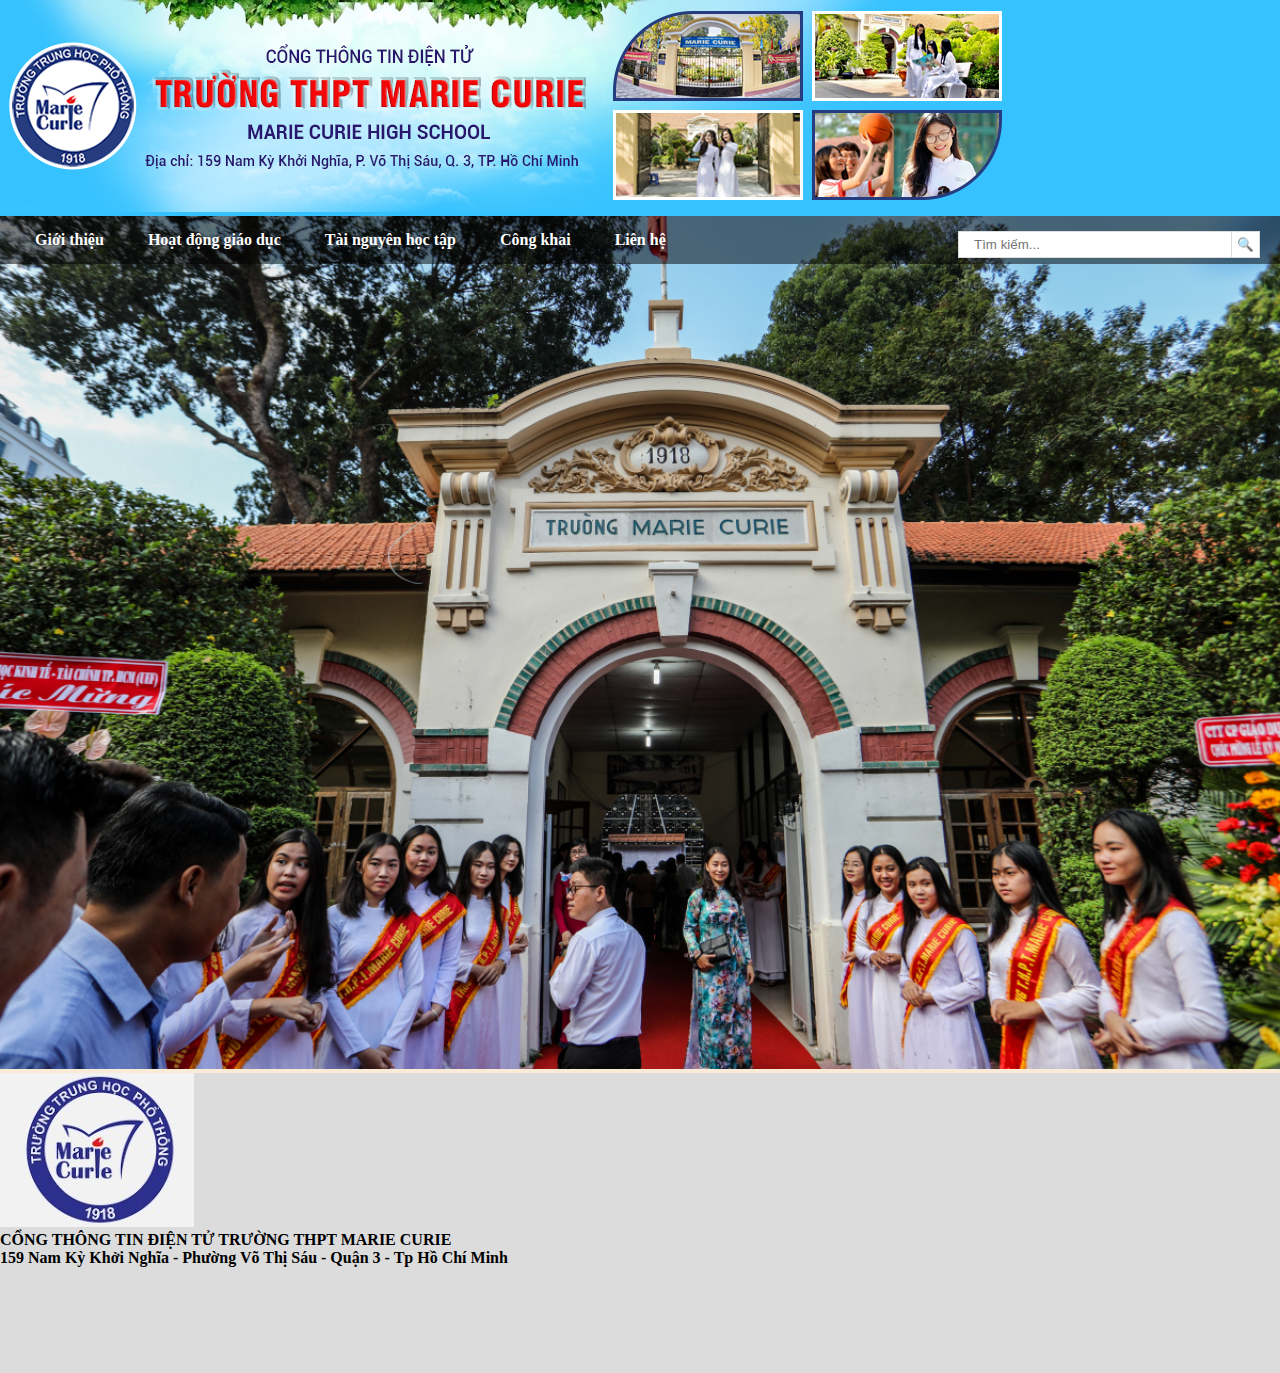
<file: index.html>
<!DOCTYPE html>
<html lang="en">
<head>
    <meta charset="UTF-8">
    <meta http-equiv="X-UA-Compatible" content="IE=edge">
    <meta name="viewport" content="width=device-width, initial-scale=1.0">
    <title>THPT MARIE CURIE</title>
    <link rel="stylesheet" href="css/style.css">
</head>
<body>
        <header>
            <div class="container-fluid px-0" id="banner" style="background-color:#36C2FF;">
                <div class="container px-0">
                    <div class="d-inline">
                        <a href="https://thptmariecurie.hcm.edu.vn">
                            <img class="w-100"  alt="" src="hinh anh vlab 2/MarieCurie.jpg">
                        </a>
                    </div>
                </div>
            </div> 
            <div class="khung">
                
            </div>
            <nav>
                <a href="GioiThieu.html">Giới thiệu</a>
                <a href="HoatDongGiaoDuc.html">Hoạt động giáo dục</a>
                <a href="LienHe.html">Tài nguyên học tập</a>
                <a href="CongKhai.html">Công khai</a>
                <a href="LienHe.html">Liên hệ</a>
                <form class="ben-phai" action="">
                    <input class="tim-kiem" type="text" placeholder="Tìm kiếm...">
                    <button class="nut-tim-kiem">
                        🔍
                    </button>
                </form>
            </nav>
            <img class="banner" src="hinh anh vlab 2/Marie-Currie-1-1542439685.jpg" alt="" >
        </header>
        <article>

        </article>
        <footer>
            <div class="jumbotron text-center m-0 p-0 qifooterbgcolor">
                <div class="container" id="CenterFooter">
                    <div class="row">
                        <div class="col-sm-2">
                            <div class="LogoBotoom">
                                <img class="img-responsive" alt="" src="hinh anh vlab 2/Screenshot 2022-09-29 203034.jpg">
                            </div>
                        </div>
                        <div class="col-sm-10 text-left">
                            <div class="infoFooter">
                                <strong>CỔNG THÔNG TIN ĐIỆN TỬ TRƯỜNG THPT MARIE CURIE</strong>
                                <div>
                                <strong>159 Nam Kỳ Khởi Nghĩa - Phường Võ Thị Sáu - Quận 3 - Tp Hồ Chí Minh</strong>
                                </div>
                            </div>
                        </div>
                    </div>
                </div>
            </div>
        </footer>
</body>
</html>
</file>
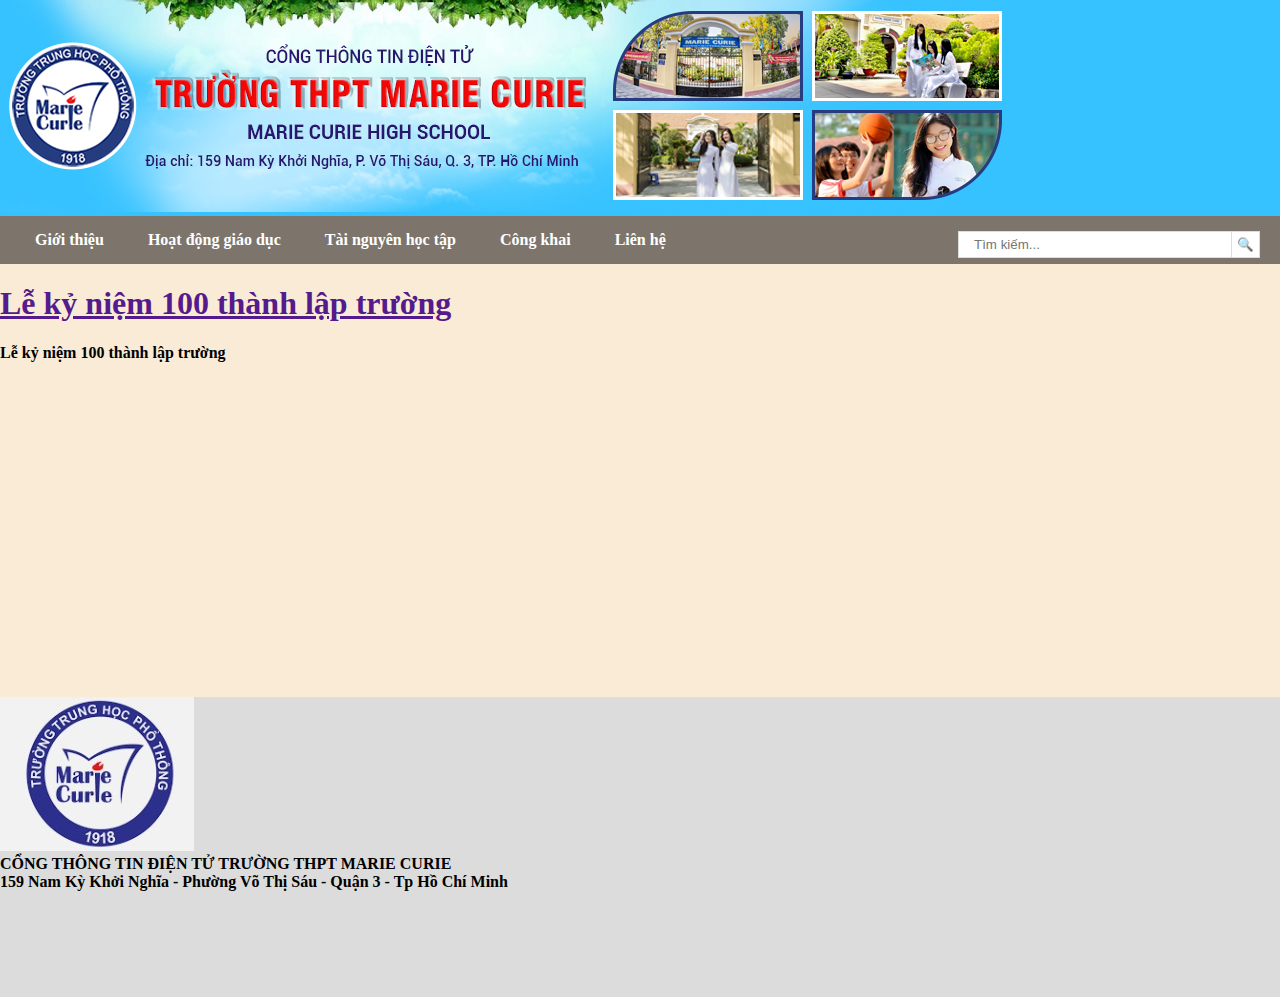
<file: CongKhai.html>
<!DOCTYPE html>
<html lang="en">
<head>
    <meta charset="UTF-8">
    <meta http-equiv="X-UA-Compatible" content="IE=edge">
    <meta name="viewport" content="width=device-width, initial-scale=1.0">
    <title>THPT MARIE CURIE</title>
    <link rel="stylesheet" href="css/style.css">
</head>
<body>
        <header>
            <div class="container-fluid px-0" id="banner" style="background-color:#36C2FF;">
                <div class="container px-0">
                    <div class="d-inline">
                        <a href="https://thptmariecurie.hcm.edu.vn">
                            <img class="w-100"  alt="" src="hinh anh vlab 2/MarieCurie.jpg">
                        </a>
                    </div>
                </div>
            </div> 
            <div class="khung">
                
            </div>
            <nav>
                <a href="GioiThieu.html">Giới thiệu</a>
                <a href="HoatDongGiaoDuc.html">Hoạt động giáo dục</a>
                <a href="LienHe.html">Tài nguyên học tập</a>
                <a href="CongKhai.html">Công khai</a>
                <a href="LienHe.html">Liên hệ</a>
                <form class="ben-phai" action="">
                    <input class="tim-kiem" type="text" placeholder="Tìm kiếm...">
                    <button class="nut-tim-kiem">
                        🔍
                    </button>
                </form>
            </nav>
            <div class="title_news">

                <h1 class="line-322 lhe-35 mt-10 heading_title"><a class="fs-30 fw-700 a-simple color-md" title="Lễ kỷ niệm 100 thành lập trường" href="">Lễ kỷ niệm 100 thành lập trường</a></h1>

                <div class="d-flex flex-row justify-content-between align-items-center mb-10 action_bar_news"></div>
            </div>
            <div class="d-flex flex-column pd-10 content_page">
                <strong class="mb-10">Lễ kỷ niệm 100 thành lập trường</strong>
                <figure class="figure">
                    

                    
                </figure>
                <div class="col qicontentdetail">
                    <iframe width="560" height="315" src="https://www.youtube-nocookie.com/embed/He9WUwKEjm8?start=1" title="YouTube video player" frameborder="0" allow="accelerometer; autoplay; clipboard-write; encrypted-media; gyroscope; picture-in-picture" allowfullscreen></iframe>
                </div>

                <div class="col qifile">
                </div>
            </div>
        </header>
        <article>

        </article>
        <footer>
            <div class="jumbotron text-center m-0 p-0 qifooterbgcolor">
                <div class="container" id="CenterFooter">
                    <div class="row">
                        <div class="col-sm-2">
                            <div class="LogoBotoom">
                                <img class="img-responsive" alt="" src="hinh anh vlab 2/Screenshot 2022-09-29 203034.jpg">
                            </div>
                        </div>
                        <div class="col-sm-10 text-left">
                            <div class="infoFooter">
                                <strong>CỔNG THÔNG TIN ĐIỆN TỬ TRƯỜNG THPT MARIE CURIE</strong>
                                <div>
                                <strong>159 Nam Kỳ Khởi Nghĩa - Phường Võ Thị Sáu - Quận 3 - Tp Hồ Chí Minh</strong>
                                </div>
                            </div>
                        </div>
                    </div>
                </div>
            </div>
        </footer>
</body>
</html>
</file>
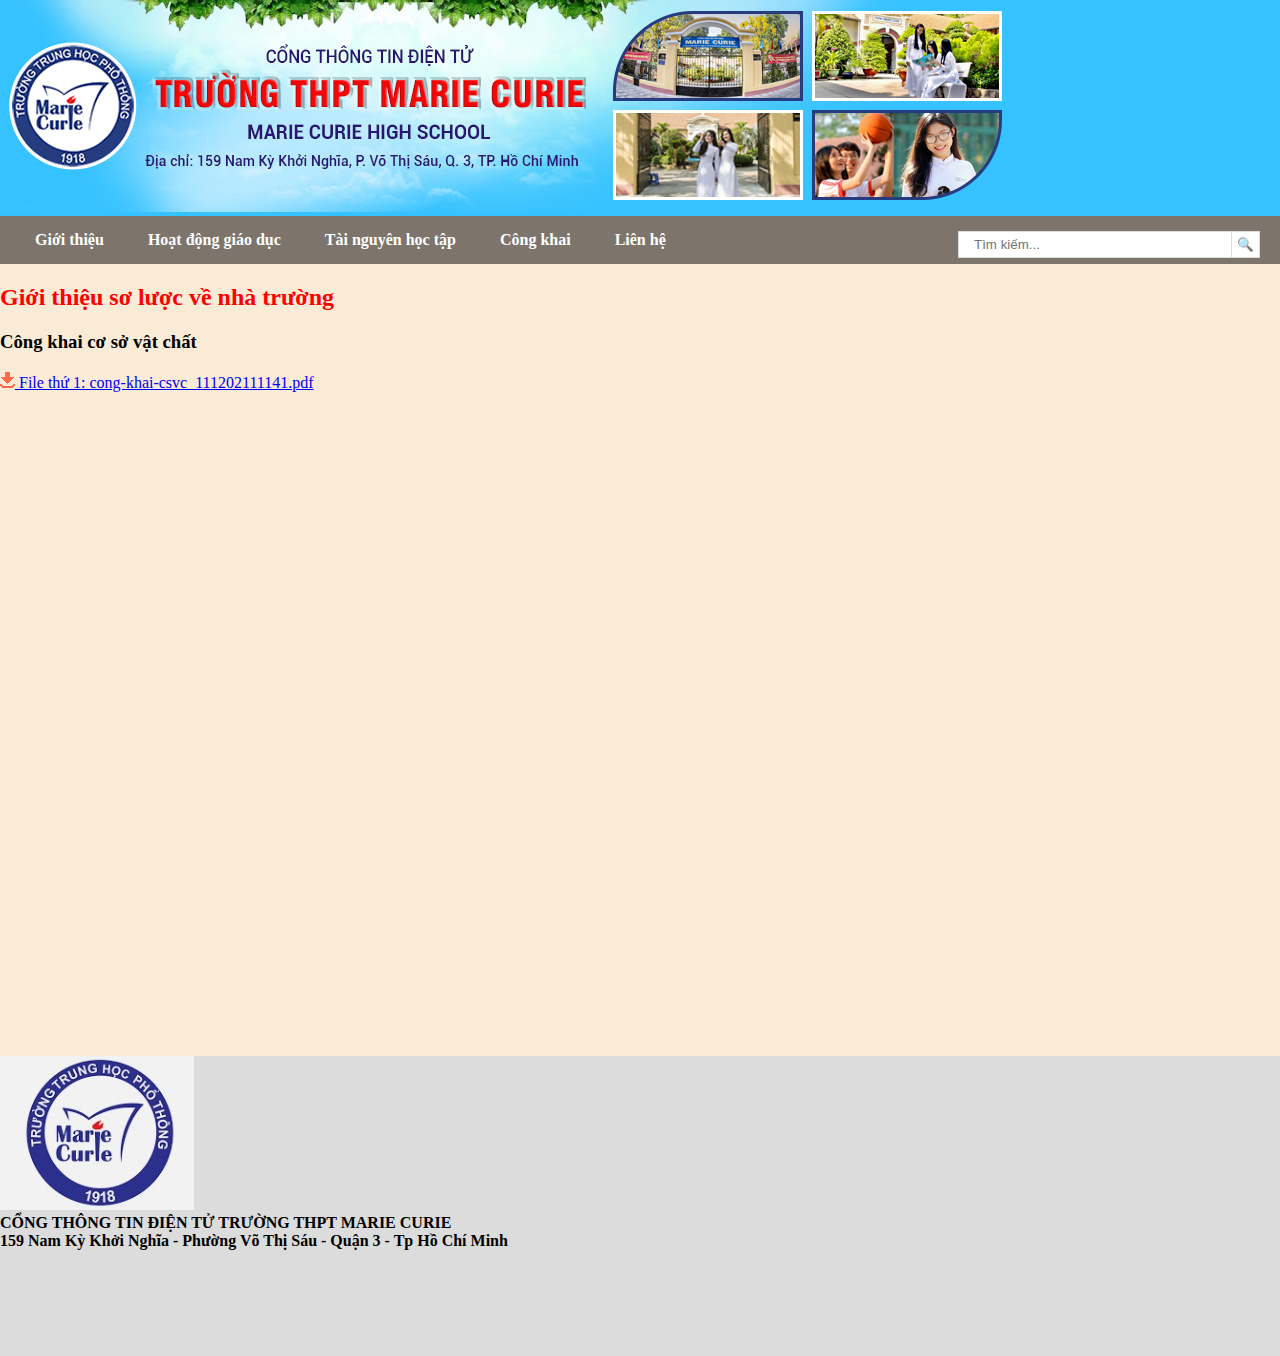
<file: GioiThieu.html>
<!DOCTYPE html>
<html lang="en">
<head>
    <meta charset="UTF-8">
    <meta http-equiv="X-UA-Compatible" content="IE=edge">
    <meta name="viewport" content="width=device-width, initial-scale=1.0">
    <title>THPT MARIE CURIE</title>
    <link rel="stylesheet" href="css/style.css">
</head>
<body>
        <header>
            <div class="container-fluid px-0" id="banner" style="background-color:#36C2FF;">
                <div class="container px-0">
                    <div class="d-inline">
                        <a href="https://thptmariecurie.hcm.edu.vn">
                            <img class="w-100"  alt="" src="hinh anh vlab 2/MarieCurie.jpg">
                        </a>
                    </div>
                </div>
            </div> 
            <div class="khung">
                
            </div>
            <nav>
                <a href="GioiThieu.html">Giới thiệu</a>
                <a href="HoatDongGiaoDuc.html">Hoạt động giáo dục</a>
                <a href="LienHe.html">Tài nguyên học tập</a>
                <a href="CongKhai.html">Công khai</a>
                <a href="LienHe.html">Liên hệ</a>
                <form class="ben-phai" action="">
                    <input class="tim-kiem" type="text" placeholder="Tìm kiếm...">
                    <button class="nut-tim-kiem">
                        🔍
                    </button>
                </form>
            </nav>
            <div class="Cosovatchat">
                <h2>Giới thiệu sơ lược về nhà trường</h2>
                <h3>Công khai cơ sở vật chất</h3>
                <figure class="figure">
                    

                    
                </figure>
                <div class="col qicontentdetail">
                    

                </div>

                <div class="col qifile">
                    
                    
                    
                    
                    <a target="_blank" title="Tải file" href="cong-khai-csvc_111202111141.pdf">
                        <img src="hinh anh vlab 2/icondownload.png" class="mr-2">
                        File thứ 1: cong-khai-csvc_111202111141.pdf</a>
                    <br> 
                    <iframe style="border: medium none;" height="660px" width="100%" src="cong-khai-csvc_111202111141.pdf" title="" allowfullscreen=""></iframe>
                </div>
            </div>
        </header>
        <article>

        </article>
        <footer>
            <div class="jumbotron text-center m-0 p-0 qifooterbgcolor">
                <div class="container" id="CenterFooter">
                    <div class="row">
                        <div class="col-sm-2">
                            <div class="LogoBotoom">
                                <img class="img-responsive" alt="" src="hinh anh vlab 2/Screenshot 2022-09-29 203034.jpg">
                            </div>
                        </div>
                        <div class="col-sm-10 text-left">
                            <div class="infoFooter">
                                <strong>CỔNG THÔNG TIN ĐIỆN TỬ TRƯỜNG THPT MARIE CURIE</strong>
                                <div>
                                <strong>159 Nam Kỳ Khởi Nghĩa - Phường Võ Thị Sáu - Quận 3 - Tp Hồ Chí Minh</strong>
                                </div>
                            </div>
                        </div>
                    </div>
                </div>
            </div>
        </footer>
</body>
</html>
</file>
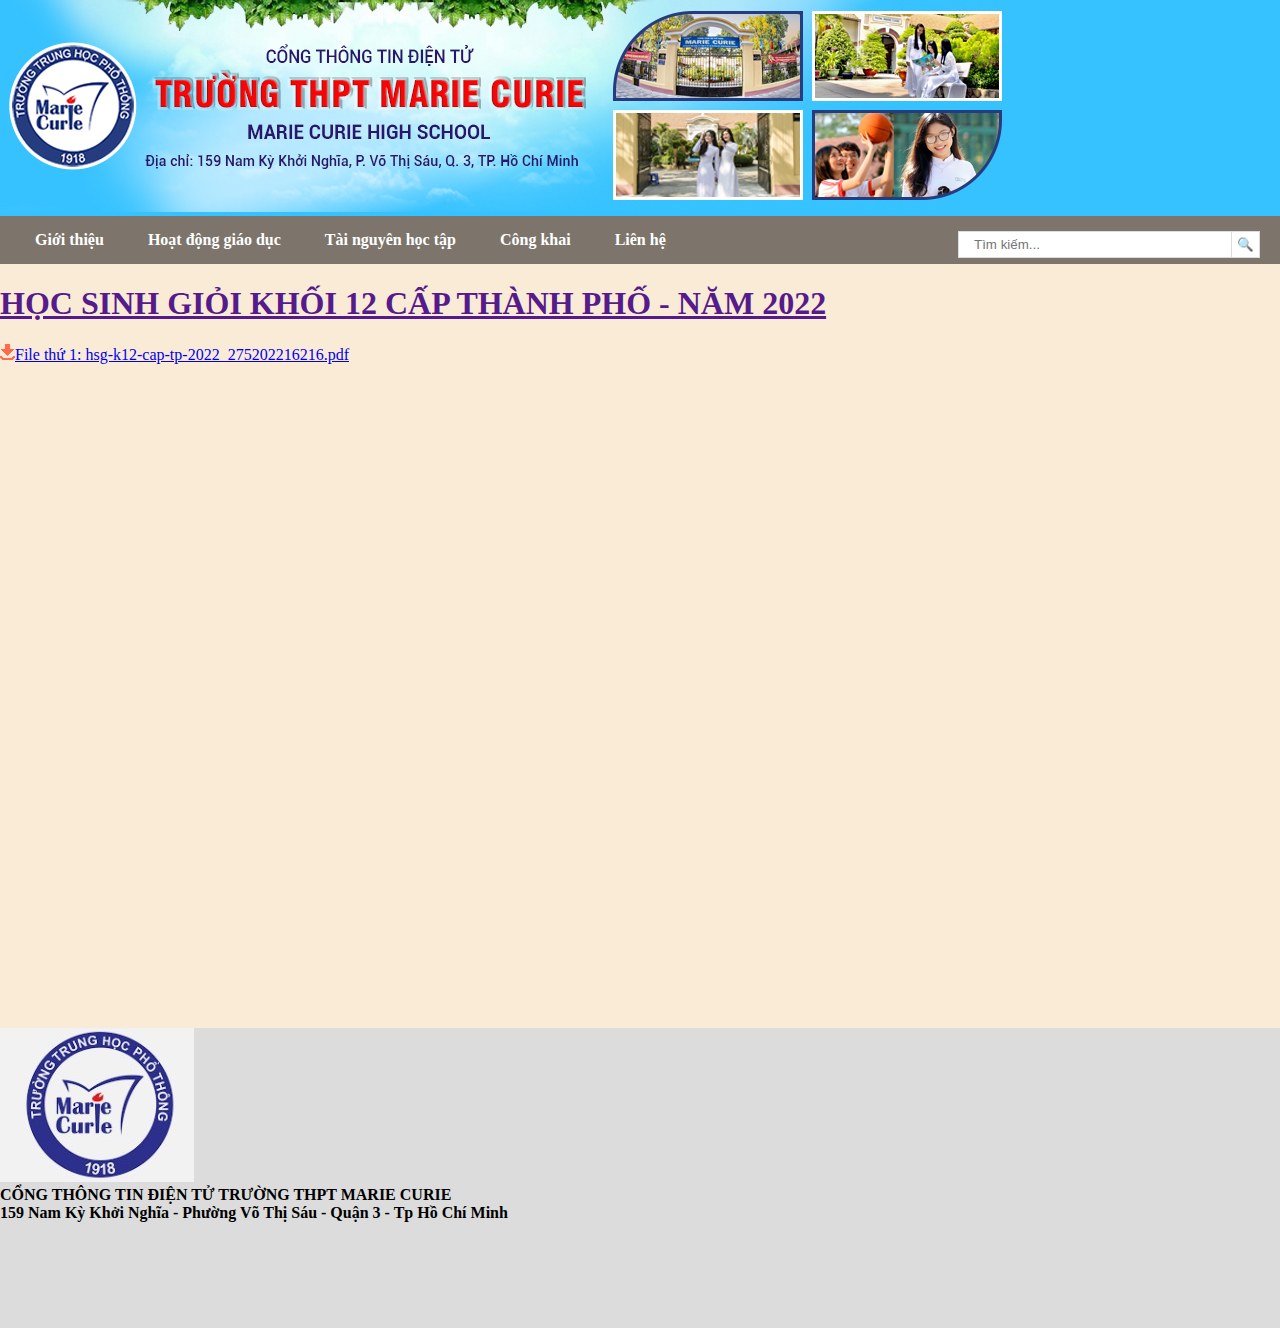
<file: HoatDongGiaoDuc.html>
<!DOCTYPE html>
<html lang="en">
<head>
    <meta charset="UTF-8">
    <meta http-equiv="X-UA-Compatible" content="IE=edge">
    <meta name="viewport" content="width=device-width, initial-scale=1.0">
    <title>THPT MARIE CURIE</title>
    <link rel="stylesheet" href="css/style.css">
</head>
<body>
        <header>
            <div class="container-fluid px-0" id="banner" style="background-color:#36C2FF;">
                <div class="container px-0">
                    <div class="d-inline">
                        <a href="https://thptmariecurie.hcm.edu.vn">
                            <img class="w-100"  alt="" src="hinh anh vlab 2/MarieCurie.jpg">
                        </a>
                    </div>
                </div>
            </div> 
            <div class="khung">
                
            </div>
            <nav>
                <a href="GioiThieu.html">Giới thiệu</a>
                <a href="HoatDongGiaoDuc.html">Hoạt động giáo dục</a>
                <a href="LienHe.html">Tài nguyên học tập</a>
                <a href="CongKhai.html">Công khai</a>
                <a href="LienHe.html">Liên hệ</a>
                <form class="ben-phai" action="">
                    <input class="tim-kiem" type="text" placeholder="Tìm kiếm...">
                    <button class="nut-tim-kiem">
                        🔍
                    </button>
                </form>
            </nav>
            <div class="title_news">

                <h1 class="line-322 lhe-35 mt-10 heading_title"><a class="fs-30 fw-700 a-simple color-md" title="HỌC SINH GIỎI KHỐI 12 CẤP THÀNH PHỐ - NĂM 2022" href="">HỌC SINH GIỎI KHỐI 12 CẤP THÀNH PHỐ - NĂM 2022</a></h1>

                <div class="d-flex flex-row justify-content-between align-items-center mb-10 action_bar_news">
                    <article class="d-flex flex-row align-items-center action_button_change">
                    </article>
                </div>
            </div>
            <div class="d-flex flex-column pd-10 content_page">
                                
                <figure class="figure">
                    

                    
                </figure>
                <div class="col qicontentdetail">
                   

                </div>

                <div class="col qifile">
                    
                    
                    
                    
                    <a target="_blank" title="Tải file" href="hsg-k12-cap-tp-2022_275202216216.pdf">
                        <img src="hinh anh vlab 2/icondownload.png" class="mr-2">File thứ 1: hsg-k12-cap-tp-2022_275202216216.pdf</a>
                        <br> 
                        <iframe style="border: medium none;" height="660px" width="100%" src="hsg-k12-cap-tp-2022_275202216216.pdf" title="" allowfullscreen=""></iframe>
                </div>
            </div>
        </header>
        <article>

        </article>
        <footer>
            <div class="jumbotron text-center m-0 p-0 qifooterbgcolor">
                <div class="container" id="CenterFooter">
                    <div class="row">
                        <div class="col-sm-2">
                            <div class="LogoBotoom">
                                <img class="img-responsive" alt="" src="hinh anh vlab 2/Screenshot 2022-09-29 203034.jpg">
                            </div>
                        </div>
                        <div class="col-sm-10 text-left">
                            <div class="infoFooter">
                                <strong>CỔNG THÔNG TIN ĐIỆN TỬ TRƯỜNG THPT MARIE CURIE</strong>
                                <div>
                                <strong>159 Nam Kỳ Khởi Nghĩa - Phường Võ Thị Sáu - Quận 3 - Tp Hồ Chí Minh</strong>
                                </div>
                            </div>
                        </div>
                    </div>
                </div>
            </div>
        </footer>
</body>
</html>
</file>
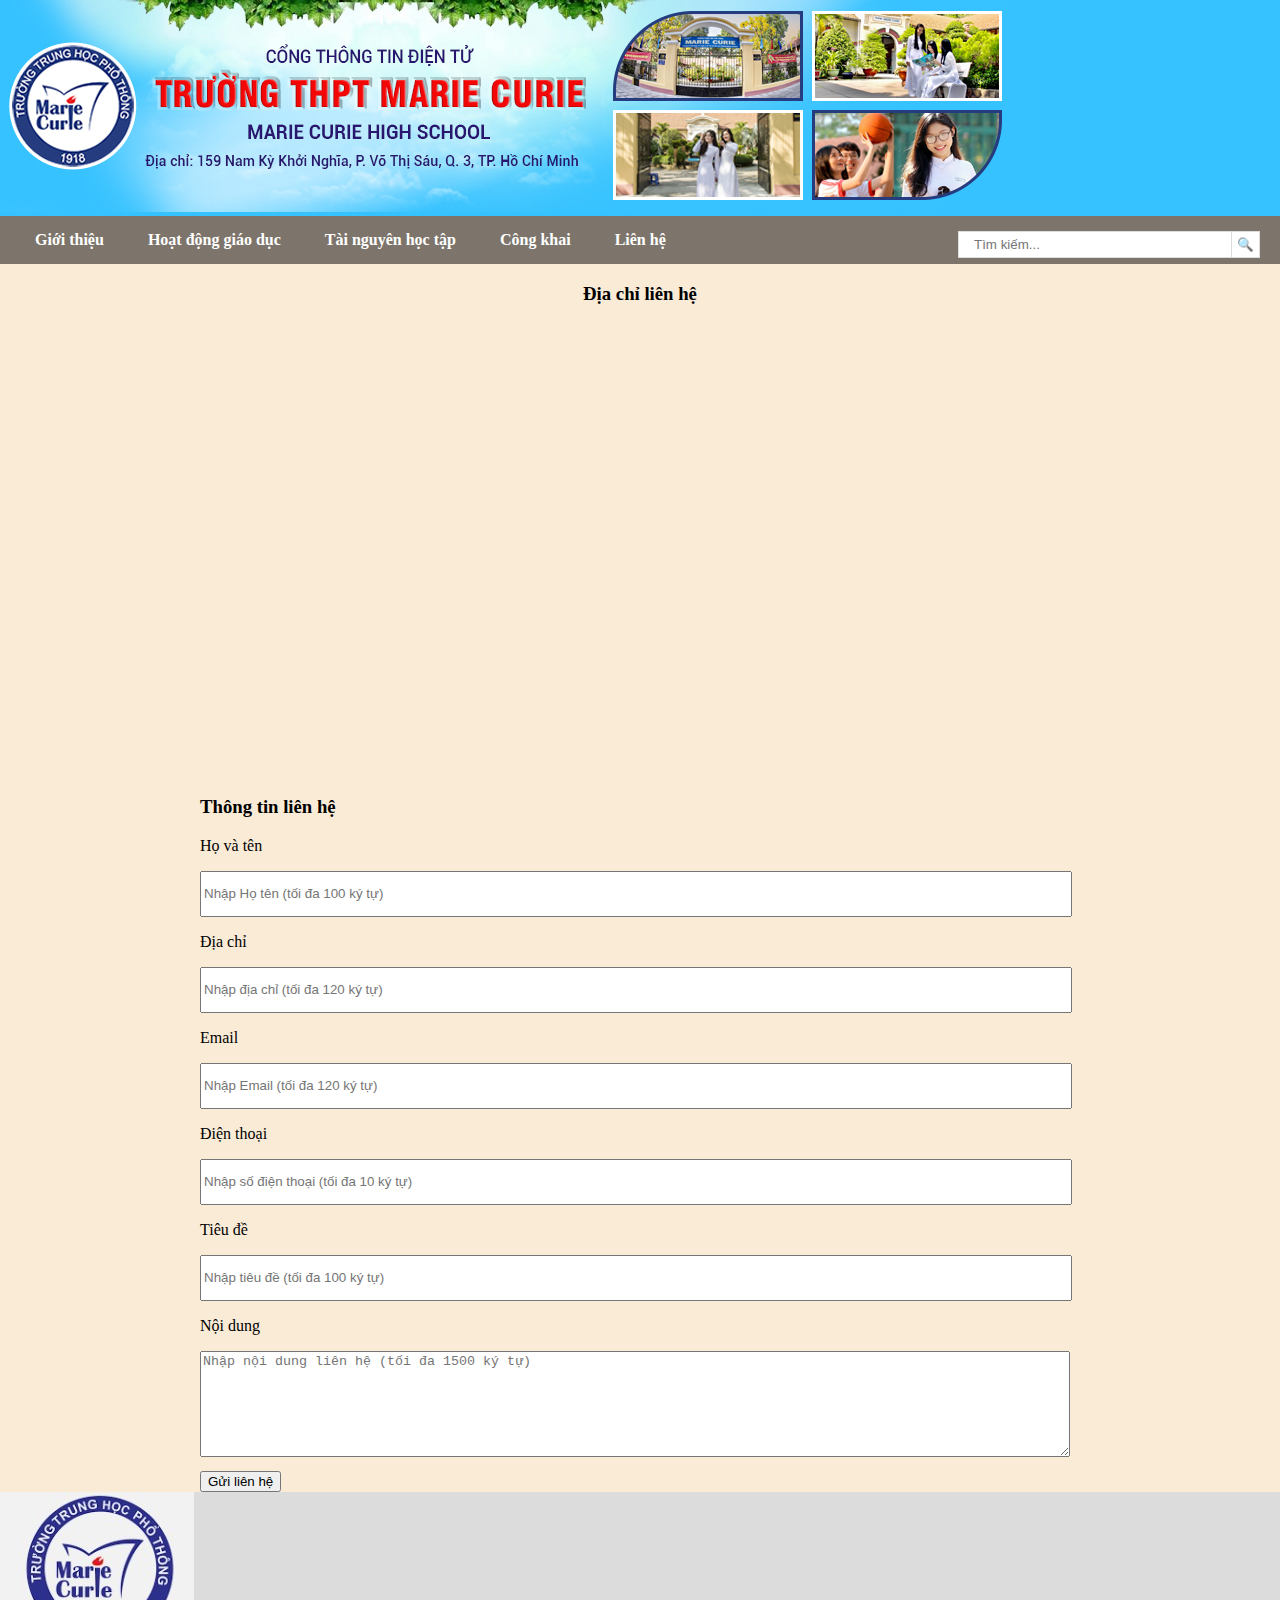
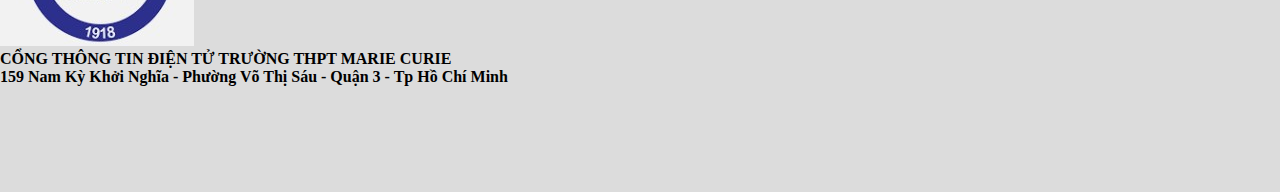
<file: LienHe.html>
<!DOCTYPE html>
<html lang="en">
<head>
    <meta charset="UTF-8">
    <meta http-equiv="X-UA-Compatible" content="IE=edge">
    <meta name="viewport" content="width=device-width, initial-scale=1.0">
    <title>THPT MARIE CURIE</title>
    <link rel="stylesheet" href="css/style.css">
</head>
<body>
        <header>
            <div class="container-fluid px-0" id="banner" style="background-color:#36C2FF;">
                <div class="container px-0">
                    <div class="d-inline">
                        <a href="https://thptmariecurie.hcm.edu.vn">
                            <img class="w-100"  alt="" src="hinh anh vlab 2/MarieCurie.jpg">
                        </a>
                    </div>
                </div>
            </div> 
            <div class="khung">
                
            </div>
            <nav>
                <a href="GioiThieu.html">Giới thiệu</a>
                <a href="HoatDongGiaoDuc.html">Hoạt động giáo dục</a>
                <a href="LienHe.html">Tài nguyên học tập</a>
                <a href="CongKhai.html">Công khai</a>
                <a href="LienHe.html">Liên hệ</a>
                <form class="ben-phai" action="">
                    <input class="tim-kiem" type="text" placeholder="Tìm kiếm...">
                    <button class="nut-tim-kiem">
                        🔍
                    </button>
                </form>
            </nav>
            <div class="content">
                <div class="iframe">
                    <h3>Địa chỉ liên hệ</h3>
                    <iframe src="https://www.google.com/maps/embed?pb=!1m18!1m12!1m3!1d692.8545940416483!2d106.69046524993978!3d10.782375504319697!2m3!1f0!2f0!3f0!3m2!1i1024!2i768!4f13.1!3m3!1m2!1s0x31752f31a6f3dcf3%3A0x159f871db50a74ca!2zVHLGsOG7nW5nIFRIUFQgTWFyaWUgQ3VyaWU!5e0!3m2!1svi!2s!4v1665323356635!5m2!1svi!2s" width="600" height="450" style="border:0;" allowfullscreen="" loading="lazy" referrerpolicy="no-referrer-when-downgrade"></iframe>
                </div>
                <div class="form">
                    <div class="form-group">
                        <h3>Thông tin liên hệ</h3>
                    </div>
                    <div class="form-group">
                        <p><label class="control-label font-weight-bold" for="txtHoTen">Họ và tên </label></p>
                        <input name="HoTen" type="text" maxlength="120"  class="form-control" placeholder="Nhập Họ tên (tối đa 100 ký tự)" style="width:80%">
                    </div>
                    <div class="form-group">
                        <p><label class="control-label font-weight-bold" for="txtAddress">Địa chỉ </label></p>
                        <input name="Address" type="text" maxlength="120" id="Address" class="form-control" placeholder="Nhập địa chỉ (tối đa 120 ký tự)" style="width:80%">
                    </div>
                    <div class="form-group">
                    <p><label class="control-label font-weight-bold" for="txtEmail">Email </label></p>
                        <input name="Email" type="email" maxlength="120" id="Email" class="form-control" placeholder="Nhập Email (tối đa 120 ký tự)" style="width:80%">
                    </div>
                    <div class="form-group">
                    <p><label class="control-label font-weight-bold" for="txtPhone">Điện thoại </label></p>
                        <input name="Phone" type="text" maxlength="10" id="Phone" class="form-control" placeholder="Nhập số điện thoại (tối đa 10 ký tự)" style="width:80%">
                    </div>
                    <div class="form-group">
                    <p> <label class="control-label font-weight-bold" for="txtTieude">Tiêu đề </label></p>
                        <input name="Tieude" type="text" maxlength="120" id="Tieude" class="form-control" placeholder="Nhập tiêu đề (tối đa 100 ký tự)" style="width:80%">
                    </div>                    
                    <div class="form-group required">
                    <p><label class="control-label font-weight-bold" for="txtNoidung">Nội dung </label></p>
                        <textarea name="Noidung" rows="2" cols="20" maxlength="1500" id="Noidung" class="form-control" placeholder="Nhập nội dung liên hệ (tối đa 1500 ký tự)" style="height:100px;width:80%;"></textarea>
                    </div>
                    <input type="submit" name="Send" value="Gửi liên hệ" id="Send" class="btn btnqi btn-lg">
                </div>
            </div>
            
            
            
            
        </header>
        <article>

        </article>
        <footer>
            <div class="jumbotron text-center m-0 p-0 qifooterbgcolor">
                <div class="container" id="CenterFooter">
                    <div class="row">
                        <div class="col-sm-2">
                            <div class="LogoBotoom">
                                <img class="img-responsive" alt="" src="hinh anh vlab 2/Screenshot 2022-09-29 203034.jpg">
                            </div>
                        </div>
                        <div class="col-sm-10 text-left">
                            <div class="infoFooter">
                                <strong>CỔNG THÔNG TIN ĐIỆN TỬ TRƯỜNG THPT MARIE CURIE</strong>
                                <div>
                                <strong>159 Nam Kỳ Khởi Nghĩa - Phường Võ Thị Sáu - Quận 3 - Tp Hồ Chí Minh</strong>
                                </div>
                            </div>
                        </div>
                    </div>
                </div>
            </div>
        </footer>
</body>
</html>
</file>
<file: css/style.css>
body{
    margin: 0;
    background-color: antiquewhite;
}
.khung{
    max-width: 1200px;
    margin: 0 auto;
    padding: 0px 0;
    border: 0;

}
.ben-phai{
    float: right;
}
.tim-kiem{
    width: 250px;
    padding: 5px 15px;
    border: 1px solid gainsboro;
    line-height: 15px;
    position: absolute;
    right: 40px;
}
.nut-tim-kiem{
    background-color: white;
    border: 1px solid gainsboro;
    line-height: 15px;
    padding: 5px;
    margin-left: 0px;
    position: absolute;
    right: 20px;
}
nav{
    text-align: left;
    background-color: rgba(0, 0, 0, 0.5);
    padding: 15px;
    z-index: 1;
    position: relative;
}
nav a{
    color: white;
    font-weight: bold;
    text-decoration: none;
    padding: 0 20px;
}
.banner{
    width: 100%;
    margin-top: -48px;
}
footer{
    background-color: gainsboro;
    min-height: 300px;
}
footer .khung div{

    margin-top: 20px;
    
}
.link-tieu-de{
    display: block;
    color: orangered;
    font-weight: bold;
    text-decoration: none;
    border-bottom: 1px solid gray;
    margin-right: 20px;
    margin-bottom: 15px;
}
.form-group
{
    margin: 10px 0px;
}

.form{
    margin-left: 200px;
}

.content{
   
}

.form-control{
    width: 50%;
    height: 40px;
}

.iframe{
    align-items: center;
    text-align: center;
}
.Cosovatchat
{
    height: 80%;
    width: 100%;
    
}
h2
{
    color: red;
}
.qitopsubmenu a {
    font-size: 13px;
    padding: 0px;
    font-weight: 500;
}
</file>
